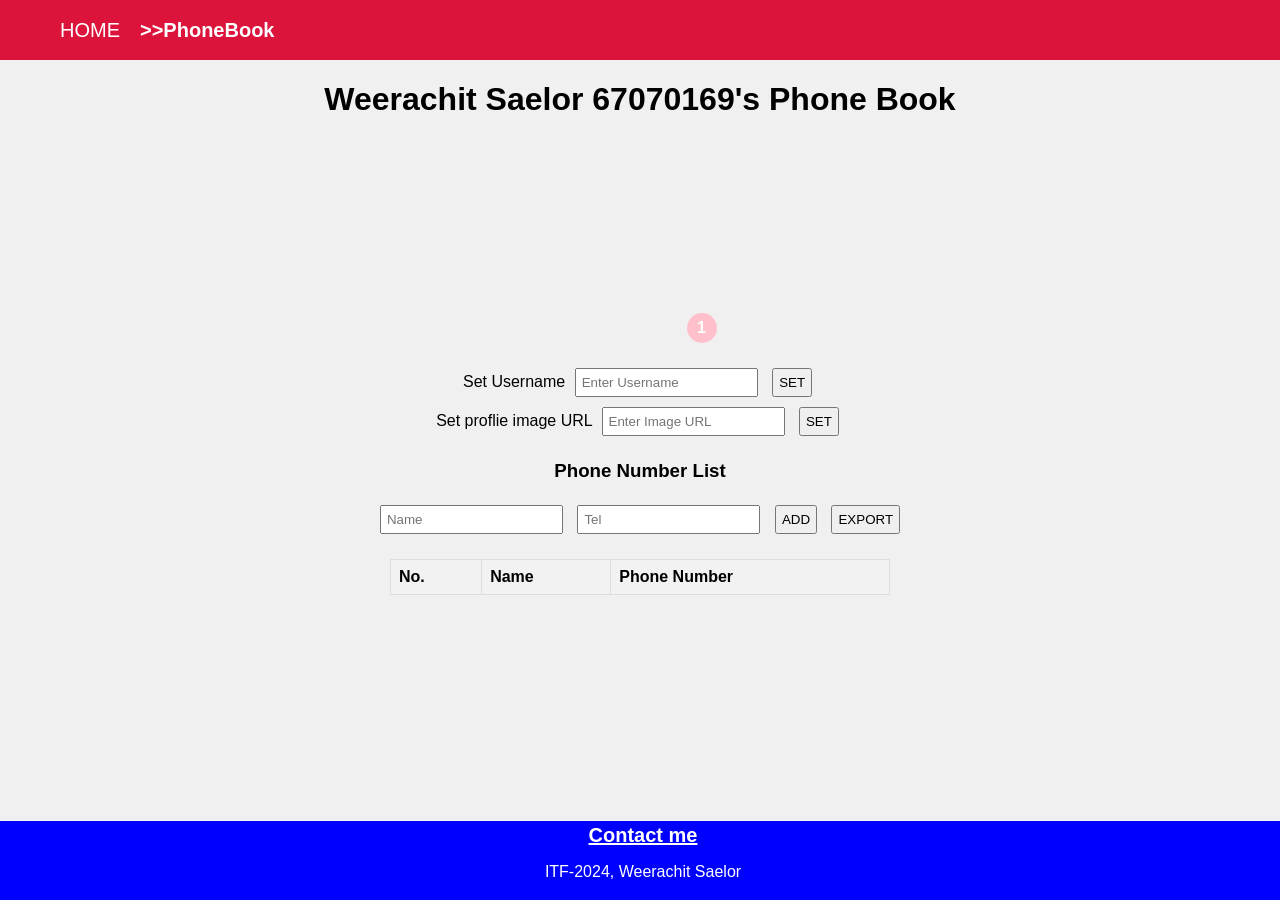
<file: lab14_2.html>
<!DOCTYPE html>
<html lang="en">
<head>
    <meta charset="UTF-8">
    <meta name="viewport" content="width=device-width, initial-scale=1.0">
    <title>Phone Book</title>
    <link rel="icon" type="image/x-icon" href="https://th.bing.com/th/id/R.4a72af51a7f821b8dcc0f43476bbed5b?rik=W%2by4FB90bY%2fz0g&pid=ImgRaw&r=0">
    <link rel="stylesheet" type="text/css" href="style2.css"/> 
</head>
<body>
    <nav>
        <div class="container">
          <div class="nav-con">
            <ul class="menu">
              <li><a href="index.html">HOME</a></li>
              <li><a href="lab14_2.html"><b>>>PhoneBook</b></a></li>
            </ul>
          </div>
        </div>  
      </nav>
    <h1><span class="username" id="username">Weerachit Saelor 67070169</span>'s Phone Book</h1>
    <div class="avatar" id="avatar">
        <div class="notification">1</div>
    </div>
    <div>
        <label for="usernameInput">Set Username</label>
        <input type="text" id="usernameInput" placeholder="Enter Username">
        <button onclick="setUsername()">SET</button>
    </div>
    <div>
        <label for="avatarInput">Set proflie image URL</label>
        <input type="text" id="avatarInput" placeholder="Enter Image URL">
        <button onclick="setAvatar()">SET</button>
    </div>
    <h3>Phone Number List</h3>
    <div>
        <input type="text" id="nameInput" placeholder="Name">
        <input type="tel" id="phoneInput" placeholder="Tel">
        <button onclick="addContact()">ADD</button>
        <button onclick="exportContacts()">EXPORT</button>
    </div>
    <table id="contactTable">
        <tr>
            <th>No.</th>
            <th>Name</th>
            <th>Phone Number</th>
        </tr>
    </table>
    <footer>
        <a href="https://github.com/vivi-ynot"><b><u>Contact me</u></b></a>
        <p>ITF-2024, Weerachit Saelor</p>
    </footer>
    <script src="script.js"></script>
</body>
</html>
</file>
<file: style2.css>
body {
    font-family: Arial, sans-serif;
    text-align: center;
    margin: 0;
    background-color: #f0f0f0;
    min-height: 100vh;
    display: flex;
    flex-direction: column;
} 

a {
    text-decoration: none;
    color: white;
    font-size: 20px;
}

.container {
    margin: 0 auto;
}

nav {
    background-color: crimson;
}

.nav-con {
    display: flex;
    justify-content: space-between;
    align-items: center;
    height: 60px;
}

.menu {
    display: flex;
}
  
.menu li {
    list-style: none;
    margin-left: 20px
}

.nav-con a {
    color: white;
    text-decoration: none;
}

footer {
    text-align: center;
    padding: 3px;
    background-color: blue;
    color: white;
    bottom: 0;
    position: fixed;
    width: 100%;
    height: auto;
}

.avatar {
    width: 183px;
    height: 183px;
    border-radius: 50%;
    background-size: cover;
    background-position: center;
    position: relative;
    margin: 20px auto;
}

.notification {
    position: absolute;
    bottom: 0;
    right: 15px;
    width: 30px;
    height: 30px;
    background-color: pink;
    border-radius: 50%;
    display: flex;
    justify-content: center;
    align-items: center;
    color: white;
    font-weight: bold;
}

.username {
    font-weight: bold;
    cursor: pointer;
}
.username:hover {
    color: blue;
    text-decoration: underline;
}

input, button {
    margin: 5px;
    padding: 5px;
}

button {
    cursor: pointer;
}

button:hover {
    background-color: #e0e0e0;
}

table {
    border-collapse: collapse;
    width: 100%;
    max-width: 500px;
    margin: 20px auto;
}

th, td {
    border: 1px solid #ddd;
    padding: 8px;
    text-align: left;
}

th {
    background-color: #f2f2f2;
}
</file>
